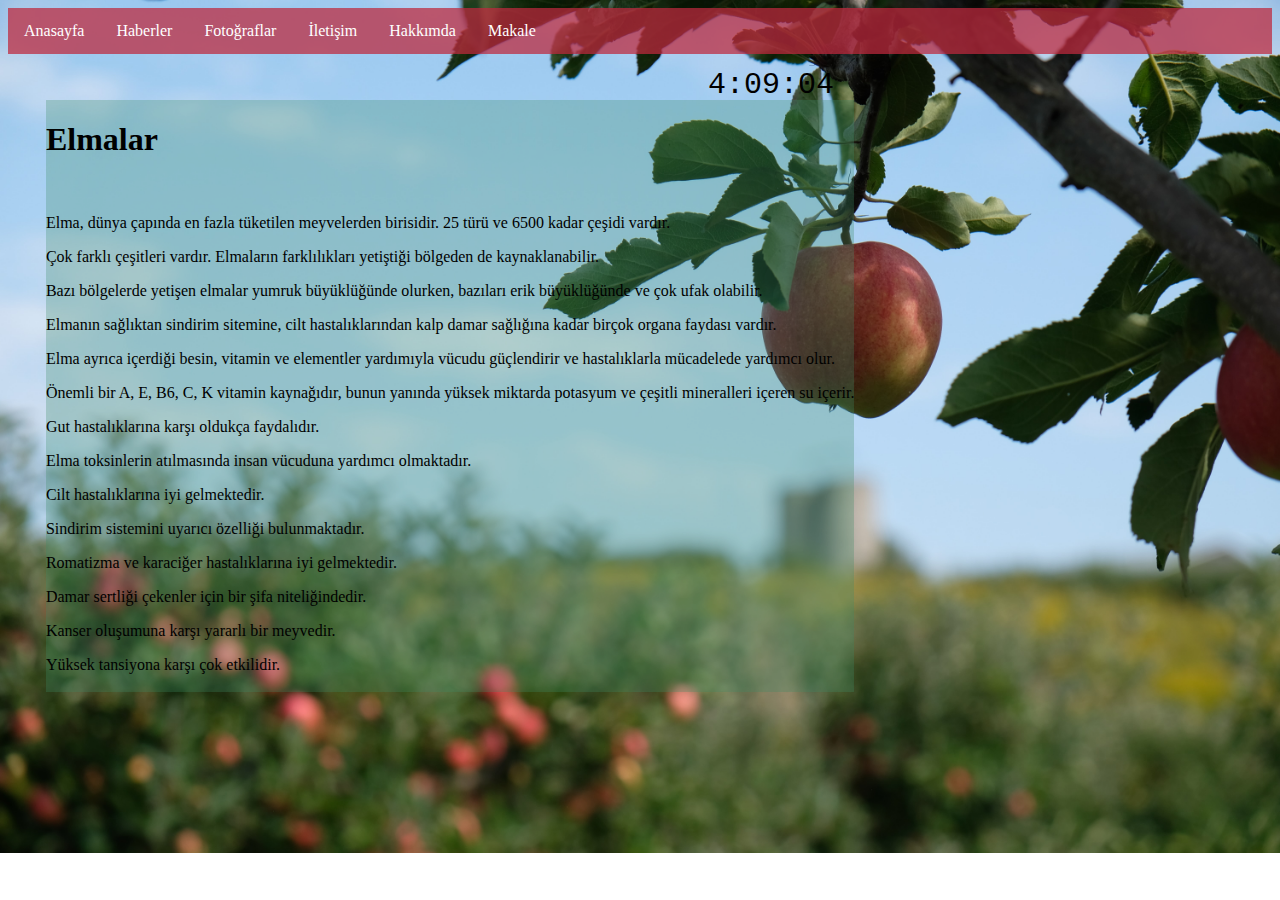
<file: index.html>
<!DOCTYPE html>
<html lang="en">
<head>
    <meta charset="UTF-8">
    <meta name="viewport" content="width=device-width, initial-scale=1.0">
    <link rel="stylesheet" href="./odev.css">
    <title>Elmalar</title>
</head>
<body
    onload="startTime()"> <div id="txt"></div>
 <div>
    <ul>
        <li><a href="./index.html">Anasayfa</a></li>
        <li><a href="./haberler.html">Haberler</a></li>
        <li><a href="./fotograflar.html">Fotoğraflar</a></li>
        <li><a href="./iletisim.html">İletişim</a></li>
        <li><a href="./hakkımda.html">Hakkımda</a></li>
        <li><a href="./makale.html">Makale</a></li>
      </ul>
 </div>   
 <div class="dizayn" ><H1>Elmalar</H1>
<br>
<p>

   <p></p> Elma, dünya çapında en fazla tüketilen meyvelerden birisidir. 25 türü ve 6500 kadar çeşidi vardır. 
   <p></p> Çok farklı çeşitleri vardır. Elmaların
   farklılıkları yetiştiği bölgeden de kaynaklanabilir. 
   <p></p> Bazı bölgelerde yetişen elmalar yumruk büyüklüğünde olurken,
   bazıları erik büyüklüğünde ve çok ufak olabilir.
   <p></p>   Elmanın sağlıktan sindirim sitemine, cilt hastalıklarından
   kalp damar sağlığına kadar birçok organa faydası vardır. 
   <p></p> Elma ayrıca içerdiği besin, vitamin ve elementler yardımıyla vücudu
   güçlendirir ve hastalıklarla mücadelede yardımcı olur.
    <p></p>   Önemli bir A, E, B6, C, K vitamin kaynağıdır, bunun
    yanında yüksek miktarda potasyum ve çeşitli mineralleri
    içeren su içerir.
  <p></p> Gut hastalıklarına karşı oldukça faydalıdır.
<p></p> Elma toksinlerin atılmasında insan vücuduna yardımcı olmaktadır.
 <p></p> Cilt hastalıklarına iyi gelmektedir.
   <p></p> Sindirim sistemini uyarıcı özelliği bulunmaktadır.
   <p></p> Romatizma ve karaciğer hastalıklarına iyi gelmektedir.
   <p></p> Damar sertliği çekenler için bir şifa niteliğindedir.
   <p></p> Kanser oluşumuna karşı yararlı bir meyvedir.
   <p></p> Yüksek tansiyona karşı çok etkilidir.
<br>
<br>
 </div>   

<script src="./odev.js" ></script>

</body>
</html>
</file>
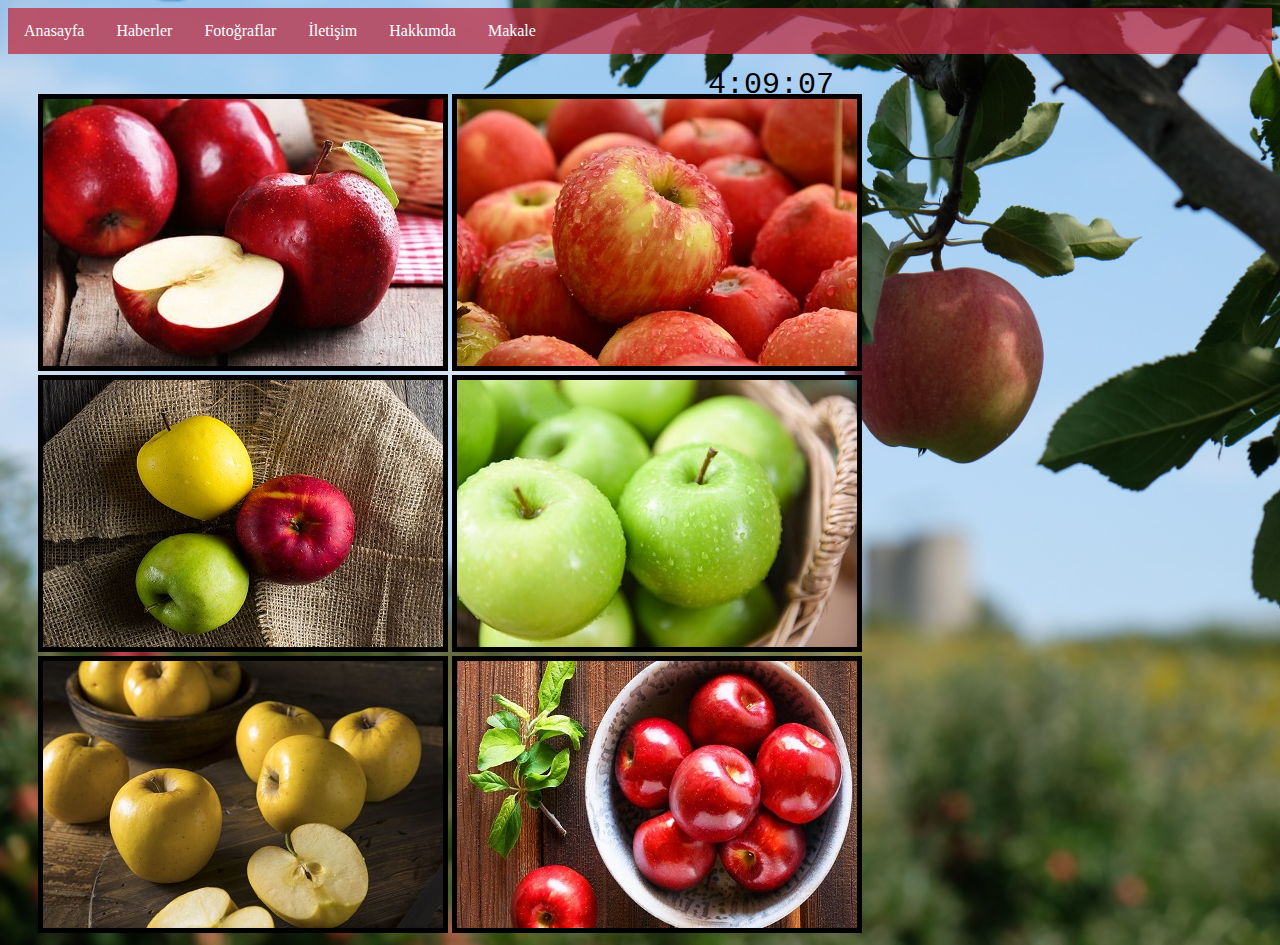
<file: fotograflar.html>
<!DOCTYPE html>
<html lang="en">
<head>
    <meta charset="UTF-8">
    <meta name="viewport" content="width=device-width, initial-scale=1.0">
    <title>Document</title>
    <link rel="stylesheet" href="./odev.css">
</head>
<body
onload="startTime()"> <div id="txt"></div>
    <div>
        <ul>
            <li><a href="./index.html">Anasayfa</a></li>
            <li><a href="./haberler.html">Haberler</a></li>
            <li><a href="./fotograflar.html">Fotoğraflar</a></li>
            <li><a href="./iletisim.html">İletişim</a></li>
            <li><a href="./hakkımda.html">Hakkımda</a></li>
            <li><a href="./makale.html">Makale</a></li>
          </ul>
     </div>   
     <div class="foto">
         <img class="f1" src="./elma (5).jpg" alt="">
         <img class="f1" src="./elma (4).jpg" alt="">
         <img class="f1" src="./elma (6).jpg" alt="">
         <img class="f1" src="./elma (2).jpg" alt="">
         <img class="f1" src="./elma (1).jpg" alt="">
         <img class="f1" src="./elma (3).jpg" alt="">
         
     </div>
     <script src="./odev.js" ></script>
</body>
</html>
</file>
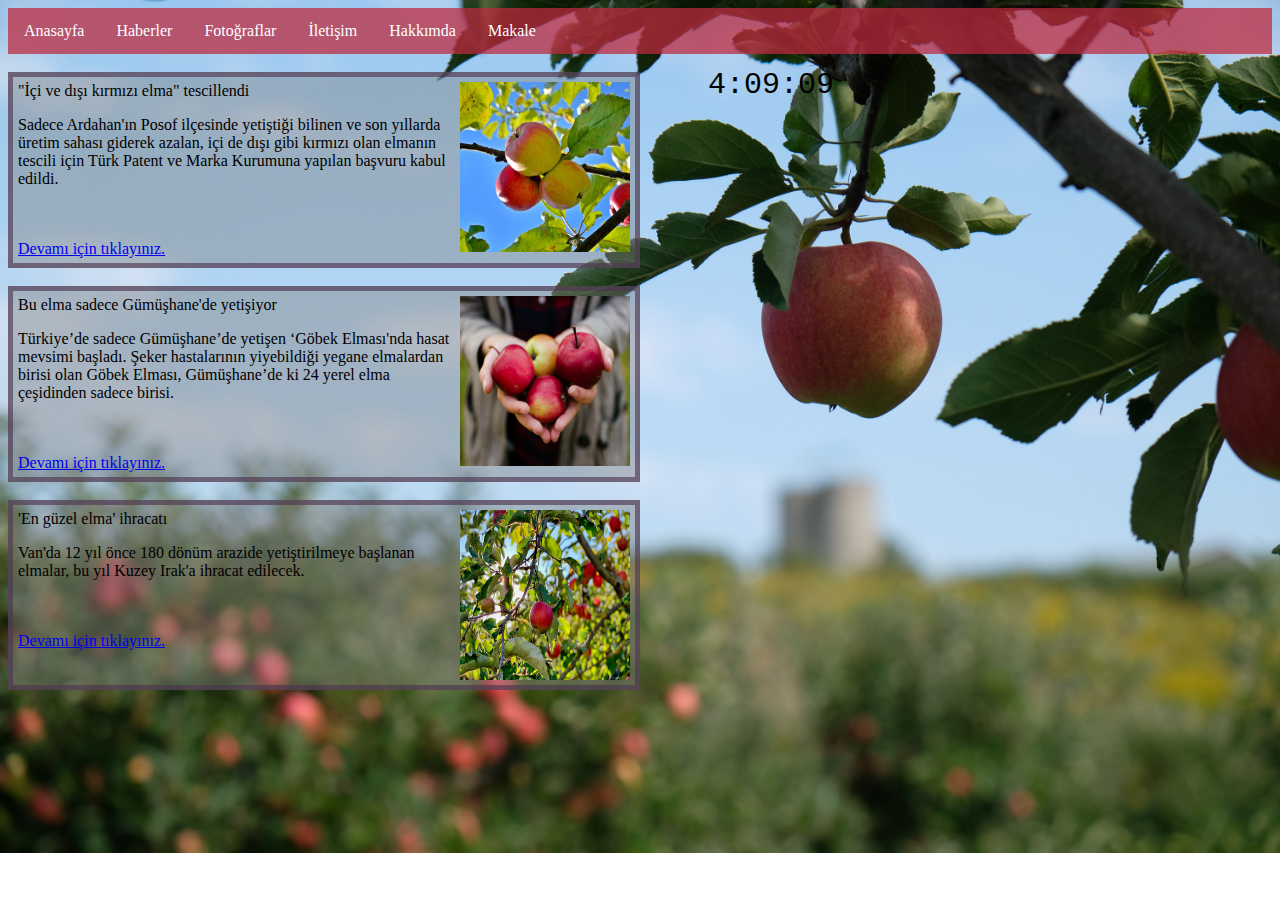
<file: haberler.html>
<!DOCTYPE html>
<html lang="en">
<head>
    <meta charset="UTF-8">
    <meta name="viewport" content="width=device-width, initial-scale=1.0">
    <title>Document</title>
    <link rel="stylesheet" href="./odev.css">
</head>
<body
onload="startTime()"> <div id="txt"></div>
    <div>
        <ul>
            <li><a href="./index.html">Anasayfa</a></li>
            <li><a href="./haberler.html">Haberler</a></li>
            <li><a href="./fotograflar.html">Fotoğraflar</a></li>
            <li><a href="./iletisim.html">İletişim</a></li>
            <li><a href="./hakkımda.html">Hakkımda</a></li>
            <li><a href="./makale.html">Makale</a></li>
          </ul>
     </div>   
    <br>
    <div class="clearfix">
        <img class="img2" src="./fruit-trees-appann05g-64_1000.jpg" alt="" width="170" height="170">
        "İçi ve dışı kırmızı elma" tescillendi
        <p>Sadece Ardahan'ın Posof ilçesinde yetiştiği bilinen ve son yıllarda üretim sahası giderek azalan, içi de dışı gibi kırmızı olan elmanın tescili için Türk Patent ve Marka Kurumuna yapılan başvuru kabul edildi. </p>
        <br><br><a href="https://www.sabah.com.tr/ekonomi/2018/12/21/ici-ve-disi-kirmizi-elma-tescillendi">Devamı için tıklayınız.</a>
      </div>
    </div>   
    <br>
    <div class="clearfix">
        <img class="img2" src="./elmaH.jpg" alt="" width="170" height="170">
        Bu elma sadece Gümüşhane'de yetişiyor
         <p>Türkiye’de sadece Gümüşhane’de yetişen ‘Göbek Elması'nda hasat mevsimi başladı. Şeker hastalarının yiyebildiği yegane elmalardan birisi olan Göbek Elması, Gümüşhane’de ki 24 yerel elma çeşidinden sadece birisi.</p>
        <br><br><a href="https://www.cnnturk.com/yasam/bu-elma-sadece-gumushanede-yetisiyor?page=1">Devamı için tıklayınız.</a>
      </div>
    </div>   
    <br>
    <div class="clearfix">
        <img class="img2" src="./ElmaA.jpg" alt="" width="170" height="170">
        'En güzel elma' ihracatı
        <p>Van'da 12 yıl önce 180 dönüm arazide yetiştirilmeye başlanan elmalar, bu yıl Kuzey Irak'a ihracat edilecek. </p>
        <br><br><a href="https://www.cnnturk.com/video/turkiye/en-guzel-elma-ihracati">Devamı için tıklayınız.</a>
      </div>
      <script src="./odev.js" ></script>
</body>
</html>
</file>
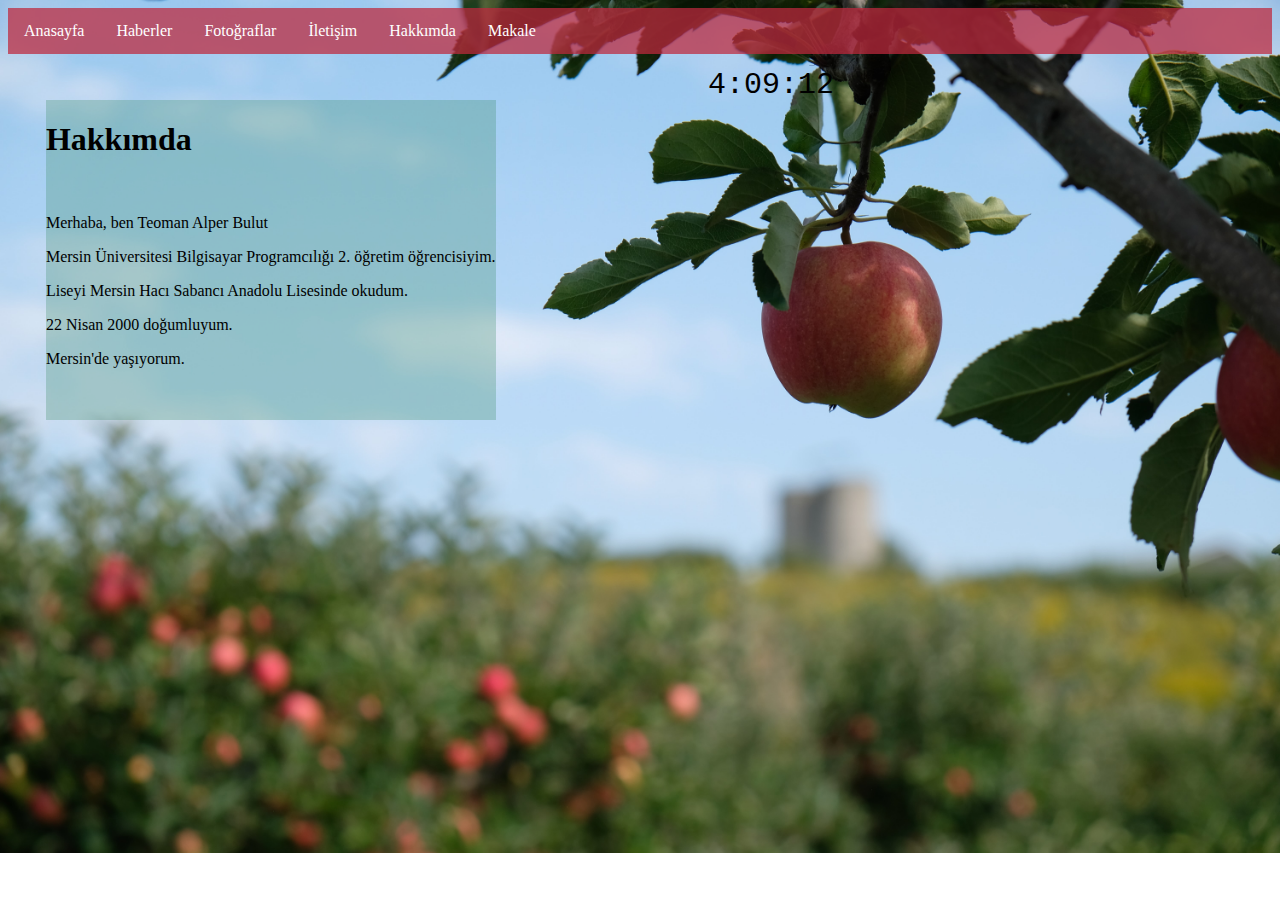
<file: hakkımda.html>
<!DOCTYPE html>
<html lang="en">
<head>
    <meta charset="UTF-8">
    <meta name="viewport" content="width=device-width, initial-scale=1.0">
    <title>Document</title>
    <link rel="stylesheet" href="./odev.css">
</head>
<body
onload="startTime()"> <div id="txt"></div>
    <div>
        <ul>
            <li><a href="./index.html">Anasayfa</a></li>
            <li><a href="./haberler.html">Haberler</a></li>
            <li><a href="./fotograflar.html">Fotoğraflar</a></li>
            <li><a href="./iletisim.html">İletişim</a></li>
            <li><a href="./hakkımda.html">Hakkımda</a></li>
            <li><a href="./makale.html">Makale</a></li>
          </ul>
     </div>   
     <div class="dizayn" ><H1>Hakkımda</H1>
        <br>
        <p>Merhaba, ben Teoman Alper Bulut</p>
        <p>Mersin Üniversitesi Bilgisayar Programcılığı 2. öğretim öğrencisiyim.</p>
        <p>Liseyi Mersin Hacı Sabancı Anadolu Lisesinde okudum.</p>
        <p>22 Nisan 2000 doğumluyum.</p>   
        <p>Mersin'de yaşıyorum.</p>
        <br>
        <br>
                
         </div>   
         <script src="./odev.js" ></script>
</body>
</html>
</file>
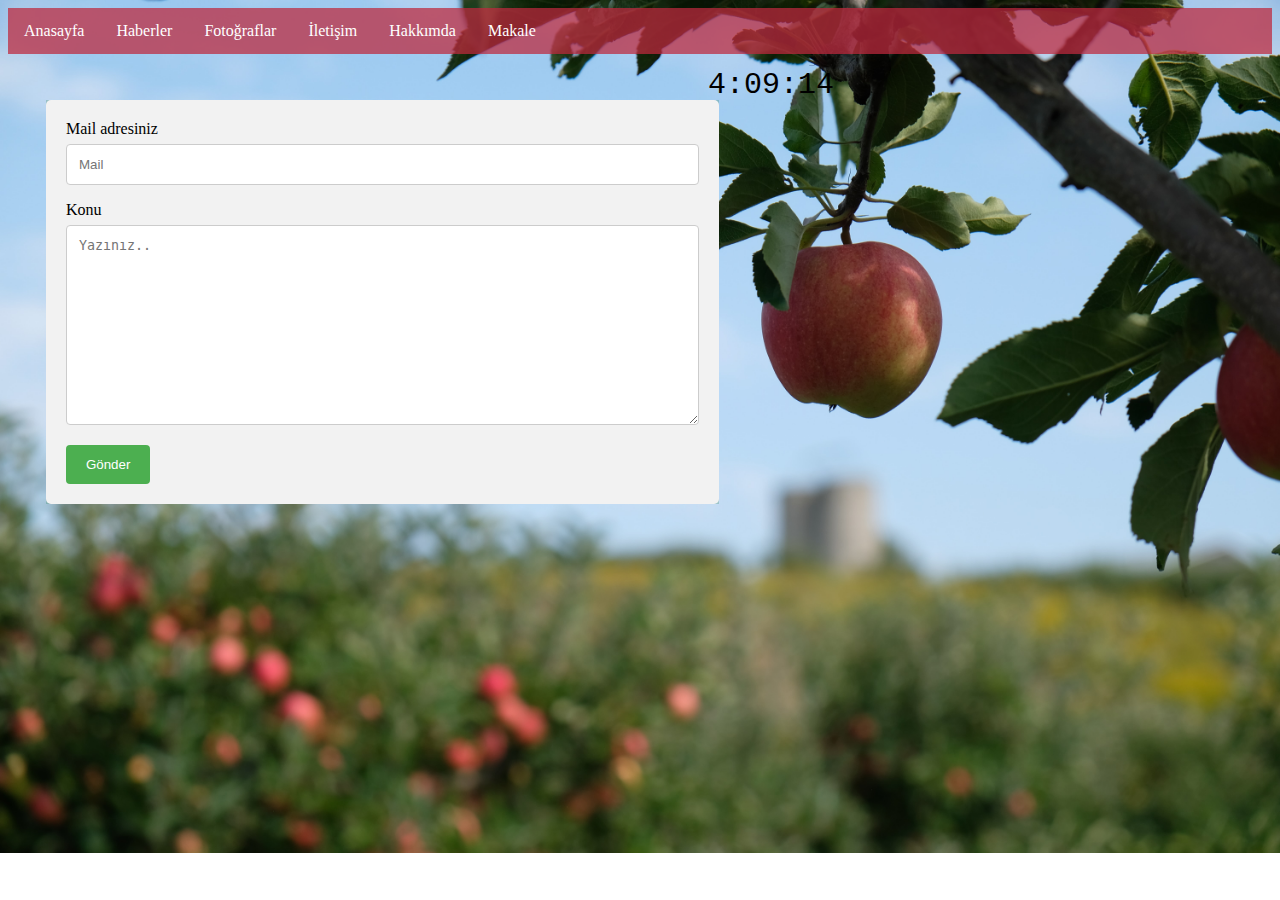
<file: iletisim.html>
<!DOCTYPE html>
<html lang="en">
<head>
    <meta charset="UTF-8">
    <meta name="viewport" content="width=device-width, initial-scale=1.0">
    <title>Document</title>
    <link rel="stylesheet" href="./odev.css">
</head>
<body
onload="startTime()"> <div id="txt"></div>
    <div>
        <ul>
            <li><a href="./index.html">Anasayfa</a></li>
            <li><a href="./haberler.html">Haberler</a></li>
            <li><a href="./fotograflar.html">Fotoğraflar</a></li>
            <li><a href="./iletisim.html">İletişim</a></li>
            <li><a href="./hakkımda.html">Hakkımda</a></li>
            <li><a href="./makale.html">Makale</a></li>
          </ul>
     </div>   
     <div  class="dizayn">
        <div class="container">
            <form action="action_page.php">
        
              <label for="fname">Mail adresiniz</label>
              <input type="text" id="fname" name="firstname" placeholder="Mail">
        
              <label for="subject">Konu</label>
              <textarea id="subject" name="subject" placeholder="Yazınız.." style="height:200px"></textarea>
        
              <input type="submit" value="Gönder">
        
            </form>
          </div>
        
     </div>
     <script src="./odev.js" ></script>
</body>
</html>
</file>
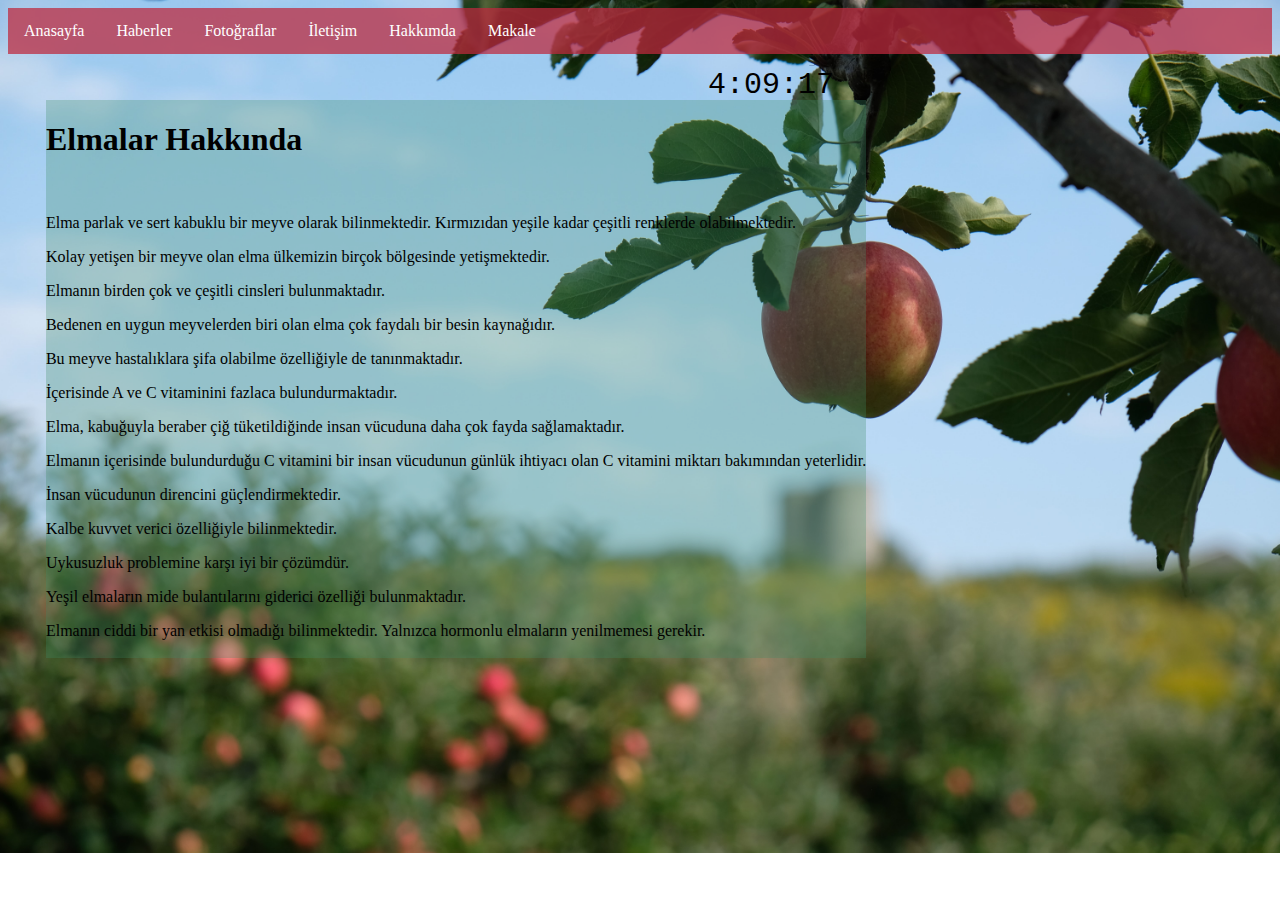
<file: makale.html>
<!DOCTYPE html>
<html lang="en">
<head>
    <meta charset="UTF-8">
    <meta name="viewport" content="width=device-width, initial-scale=1.0">
    <title>Document</title>
    <link rel="stylesheet" href="./odev.css">
</head>
<body
    onload="startTime()"> <div id="txt"></div>
    <div>
        <ul>
            <li><a href="./index.html">Anasayfa</a></li>
            <li><a href="./haberler.html">Haberler</a></li>
            <li><a href="./fotograflar.html">Fotoğraflar</a></li>
            <li><a href="./iletisim.html">İletişim</a></li>
            <li><a href="./hakkımda.html">Hakkımda</a></li>
            <li><a href="./makale.html">Makale</a></li>
          </ul>
     </div>   
     <div class="dizayn" ><H1>Elmalar Hakkında</H1>
        <br>
        <p>Elma parlak ve sert kabuklu bir meyve olarak bilinmektedir. Kırmızıdan yeşile kadar çeşitli renklerde olabilmektedir. 
          <p></p> Kolay yetişen bir meyve olan elma ülkemizin birçok bölgesinde yetişmektedir.
          <p></p> Elmanın birden çok ve çeşitli cinsleri bulunmaktadır. 
          <p></p> Bedenen en uygun meyvelerden biri olan elma çok faydalı bir besin kaynağıdır.
          </p><p> Bu meyve hastalıklara şifa olabilme özelliğiyle de tanınmaktadır. 
            <p></p> İçerisinde A ve C vitaminini fazlaca bulundurmaktadır.
            <p></p> Elma, kabuğuyla beraber çiğ tüketildiğinde insan vücuduna daha çok fayda sağlamaktadır.
            <p></p> Elmanın içerisinde bulundurduğu C vitamini bir insan vücudunun günlük ihtiyacı olan C vitamini miktarı bakımından yeterlidir. 
        </p><p> İnsan vücudunun direncini güçlendirmektedir.
            <p></p> Kalbe kuvvet verici özelliğiyle bilinmektedir.
            <p></p> Uykusuzluk problemine karşı iyi bir çözümdür.
            <p></p> Yeşil elmaların mide bulantılarını giderici özelliği bulunmaktadır.
            <p></p> Elmanın ciddi bir yan etkisi olmadığı bilinmektedir. Yalnızca hormonlu elmaların yenilmemesi gerekir.
        <br>
        <br>
            
         </div>   
         <script src="./odev.js" ></script>
</body>
</html>
</file>
<file: odev.css>
body{
background-image: url(./mackenzie-marco-g9d8AZjpH7A-unsplash.jpg);
  background-repeat: no-repeat;
  position: relative;
background-repeat: no-repeat;
background-size: cover;
}

.dizayn{
    text-align: left;
    top: 200%;
    left: 3%;
    position: absolute;
    background-color: rgba(61, 139, 103, 0.295);
    font-family: Cambria, Cochin, Georgia, Times, 'Times New Roman', serif;
}


ul {
    list-style-type: none;
    margin: 0;
    padding: 0;
    overflow: hidden;
    background-color: rgba(189, 41, 61, 0.733);
  }
  
  li {
    float: left;
  }
  
  li a {
    display: block;
    color: white;
    text-align: center;
    padding: 14px 16px;
    text-decoration: none;
  }
  
  li a:hover:not(.active) {
    background-color: rgba(70, 190, 54, 0.664);
  }


  .container {
    border-radius: 5px;
    background-color: #f2f2f2;
    padding: 20px;}
  
    input[type=text], select, textarea {
        width: 100%; 
        padding: 12px;
        border: 1px solid #ccc; 
        border-radius: 4px; 
        box-sizing: border-box; 
        margin-top: 6px; 
        margin-bottom: 16px; 
        resize: vertical}

  input[type=submit] {
    background-color: #4CAF50;
    color: white;
    padding: 12px 20px;
    border: none;
    border-radius: 4px;
    cursor: pointer;}


.foto {
    
    margin-top: 40px;
    margin-left: 30px;
}
.f1 {
     
    border: 5px solid;    
}
    
.img2 {
    float: right;
  }
  .clearfix {
    font-family: Cambria, Cochin, Georgia, Times, 'Times New Roman', serif;
    border: 5px solid #4c344da1;
    padding: 5px;
    overflow: auto;
    margin-right: 50%;
    background-color: rgba(128, 128, 128, 0.425);
  }
  #txt { 
    position:absolute;
    margin:60px;
    margin-left:700px;
    font-size:30px;
    font-family: 'Courier New', Courier, monospace;
  }
  .f1 img:hover {
    transform: scale(1.1);
    opacity: 0.5;
    }
</file>
